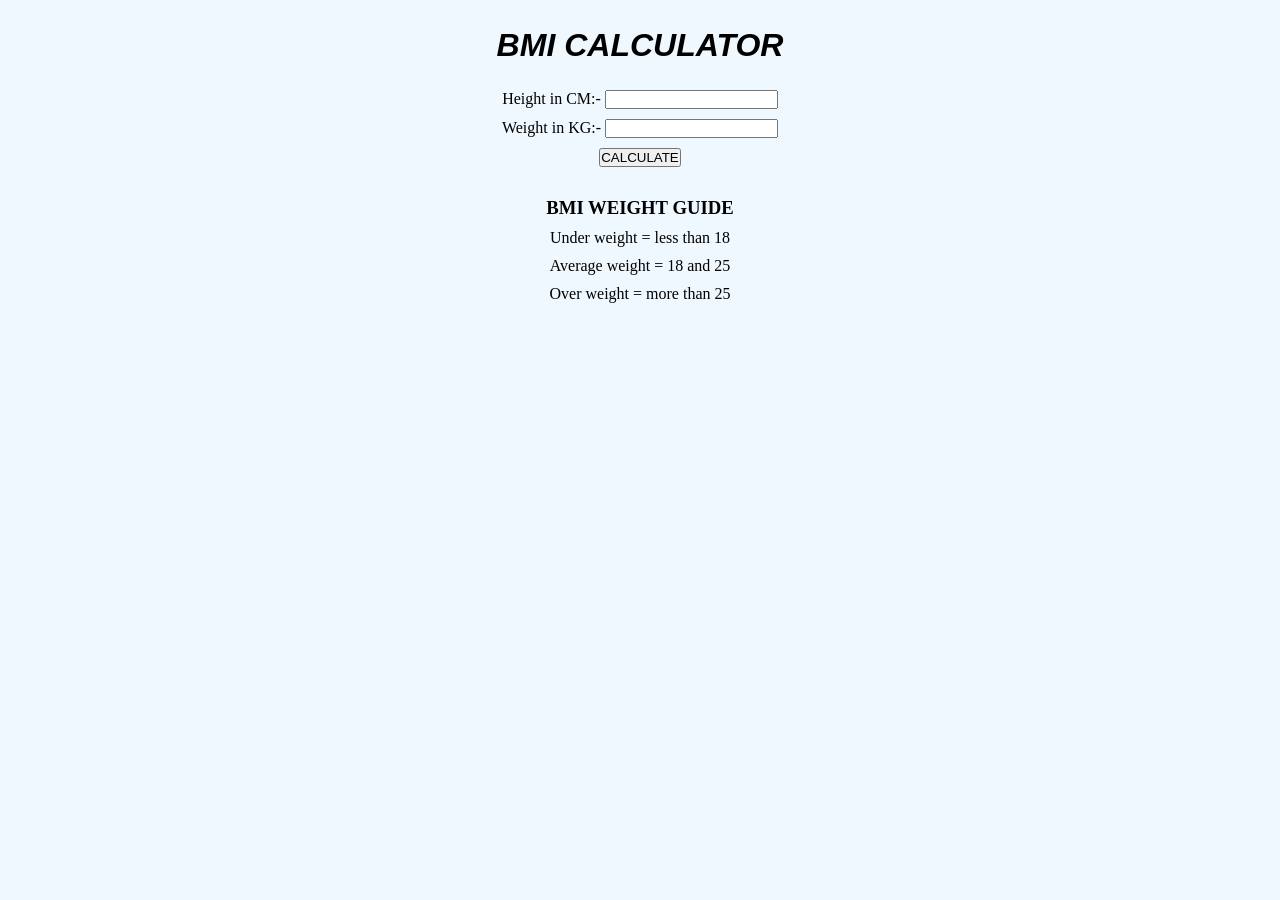
<file: project 2/index.html>
<!DOCTYPE html>
<html lang="en">
<head>
    <meta charset="UTF-8">
    <meta name="viewport" content="width=device-width, initial-scale=1.0">
    <title>BMI calculator</title>
    <link rel="stylesheet" href="color.css">
</head>
<body>
    <div class="container">
        <h1>BMI CALCULATOR</h1>
        <div class="form">
        <form>
            <P><label>Height in CM:- </label> <input type="text" id="height" /></P>
            <p><label>Weight in KG:- </label> <input type="text"  id="weight" /></p>
            <button> CALCULATE</button>
            <div id="result"></div>
            <div id="weight guide"></div>
            <h3>BMI WEIGHT GUIDE</h3>
            <p> Under weight = less than 18</p>
            <P> Average weight = 18 and 25</P>
            <p> Over weight = more than 25</p>
        </form>
        </div>
    </div>
    
</body>
<script src="logic.js"></script>
</html>
</file>
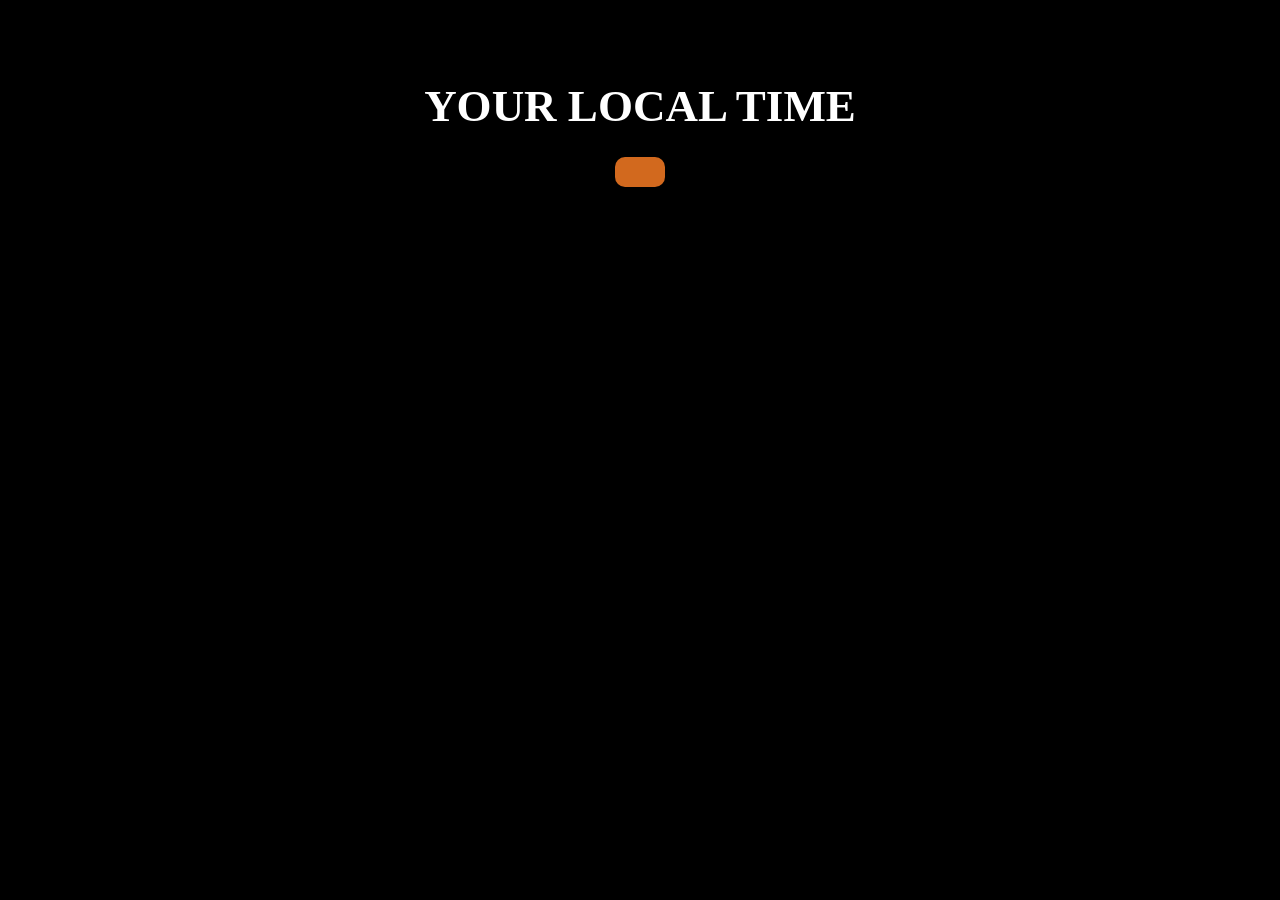
<file: project 3/index.html>
<!DOCTYPE html>
<html lang="en">
<head>
    <meta charset="UTF-8">
    <meta name="viewport" content="width=device-width, initial-scale=1.0">
    <title>Digital clock</title>
    <link rel="stylesheet" href="style.css">
</head>
<body>
    <div class="center">
        <div id="banner"><span>YOUR LOCAL TIME </span></div>
        <div id="clock"></div>
    </div>
    <script src="logic.js"></script>
</body>
</html>
</file>
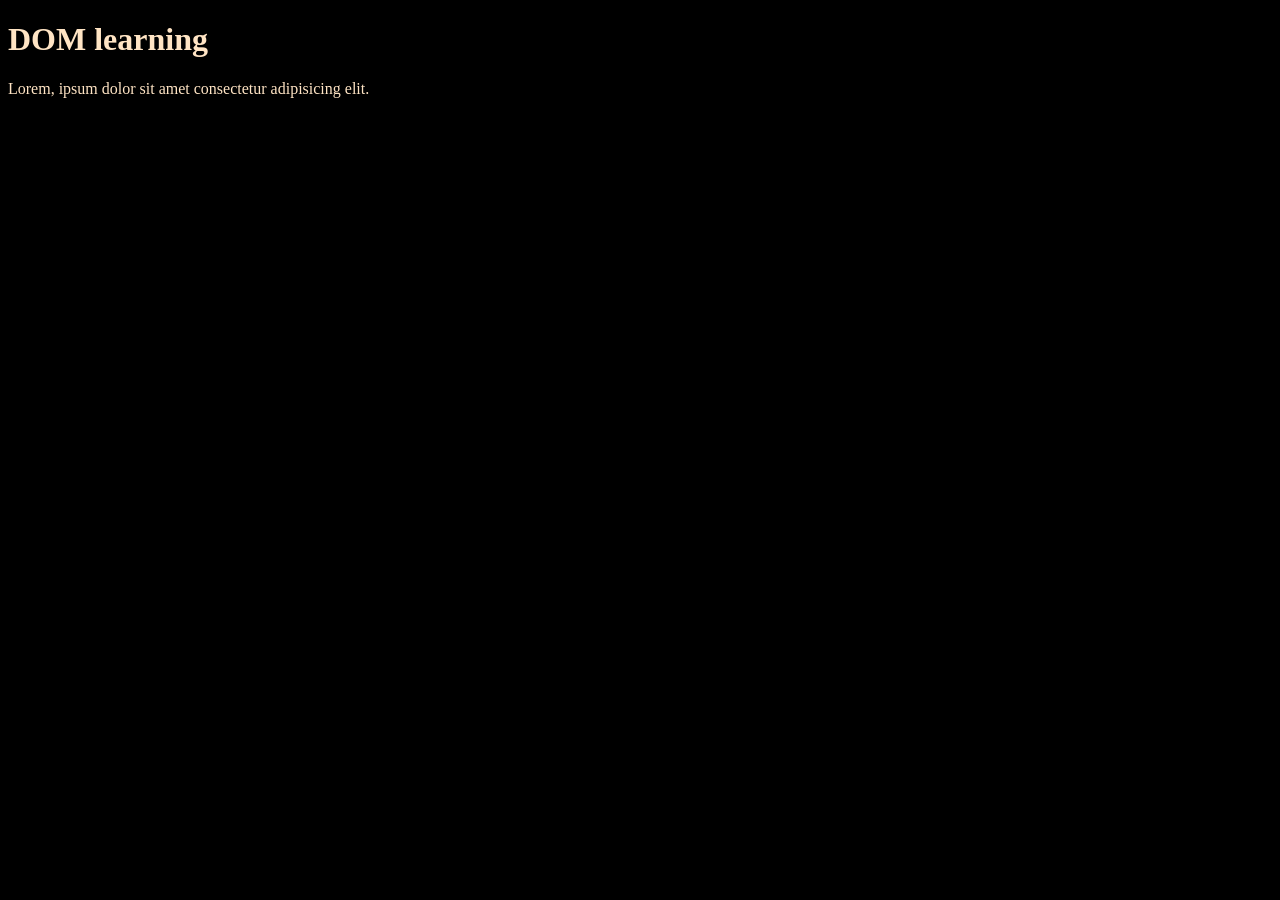
<file: DOM/one.html>
<!DOCTYPE html>
<html lang="en">
<head>
    <meta charset="UTF-8">
    <title>Dom learning</title>
    <style>
        .bg-black{
            background-color: black;
            color: bisque;
        }
    </style>
</head>
<body class="bg-black">
    <div>
         <h1 id="title" class="heading">DOM learning</h1>
         <p>Lorem, ipsum dolor sit amet consectetur adipisicing elit. </p>
    </div>
</body>
</html>
</file>
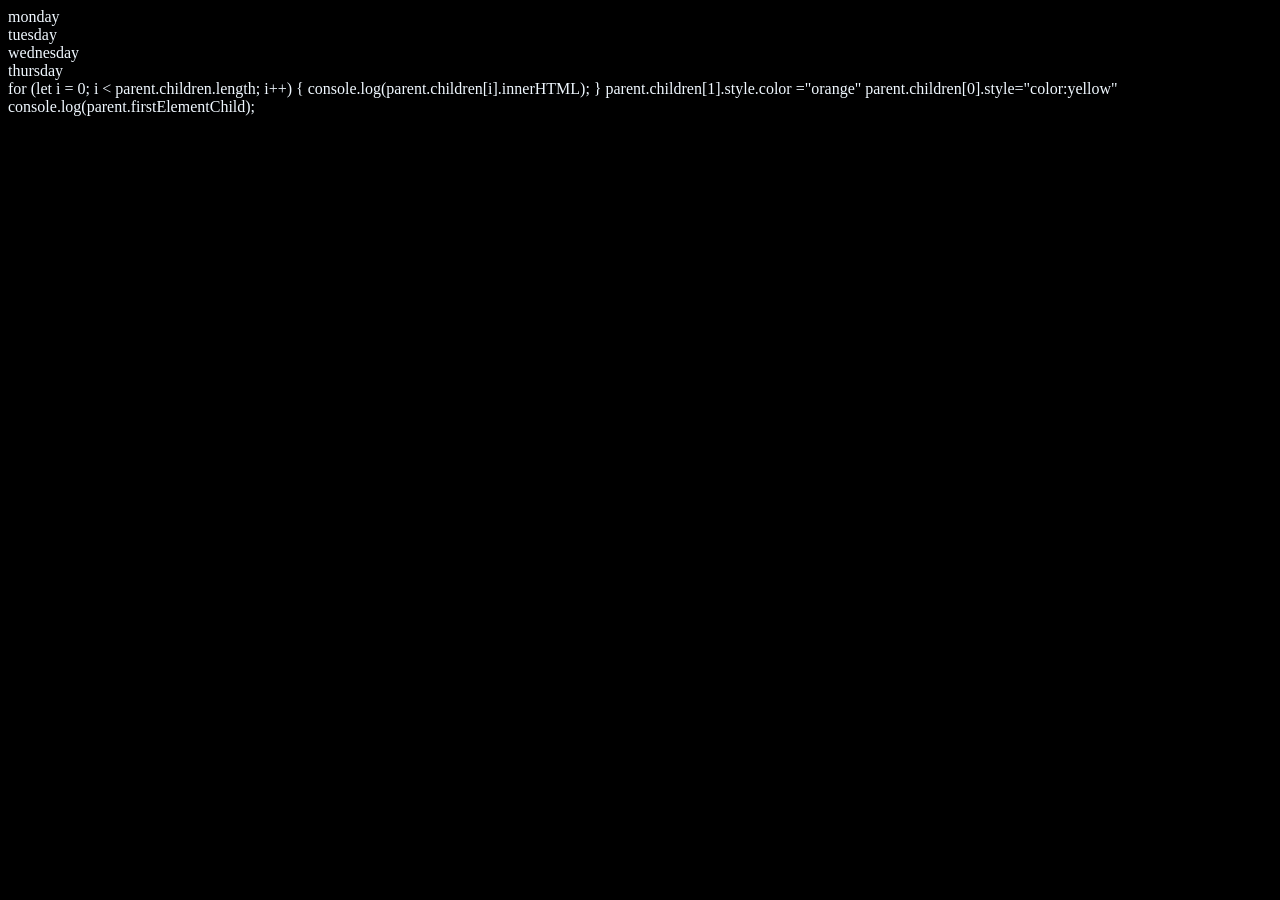
<file: DOM/two.html>
<!DOCTYPE html>
<html lang="en">
<head>
    <meta charset="UTF-8">
    <meta name="viewport" content="width=device-width, initial-scale=1.0">
    <title>DOM WITH RAHUL</title>
</head>
<body style="background-color: black; color: aliceblue;" >
    <div class="parents">
    <div id="title" class="day">monday</div>
    <div class="day">tuesday</div>
    <div class="day">wednesday</div>
    <div class="day">thursday</div>
    </div>
</body>
   for (let i = 0; i < parent.children.length; i++) {
    console.log(parent.children[i].innerHTML);
   }
   parent.children[1].style.color ="orange"
   parent.children[0].style="color:yellow"
   console.log(parent.firstElementChild);
<script>
    for (let i = 0; i < parent.children.length; i++) {
    console.log(parent.children[i].innerHTML);
   }
   parent.children[1].style.color ="orange"
   parent.children[0].style="color:yellow"
   console.log(parent.firstElementChild);
   const parent = document.querySelector('.parents')
   console.log(parent);
    console.log(parent.children);
    console.log(parent.secondElementChild);
const dayOne = document.querySelector('.day')
console.log(dayOne);
console.log(dayOne.parentElement);
console.log();



   </script>
</html>
</file>
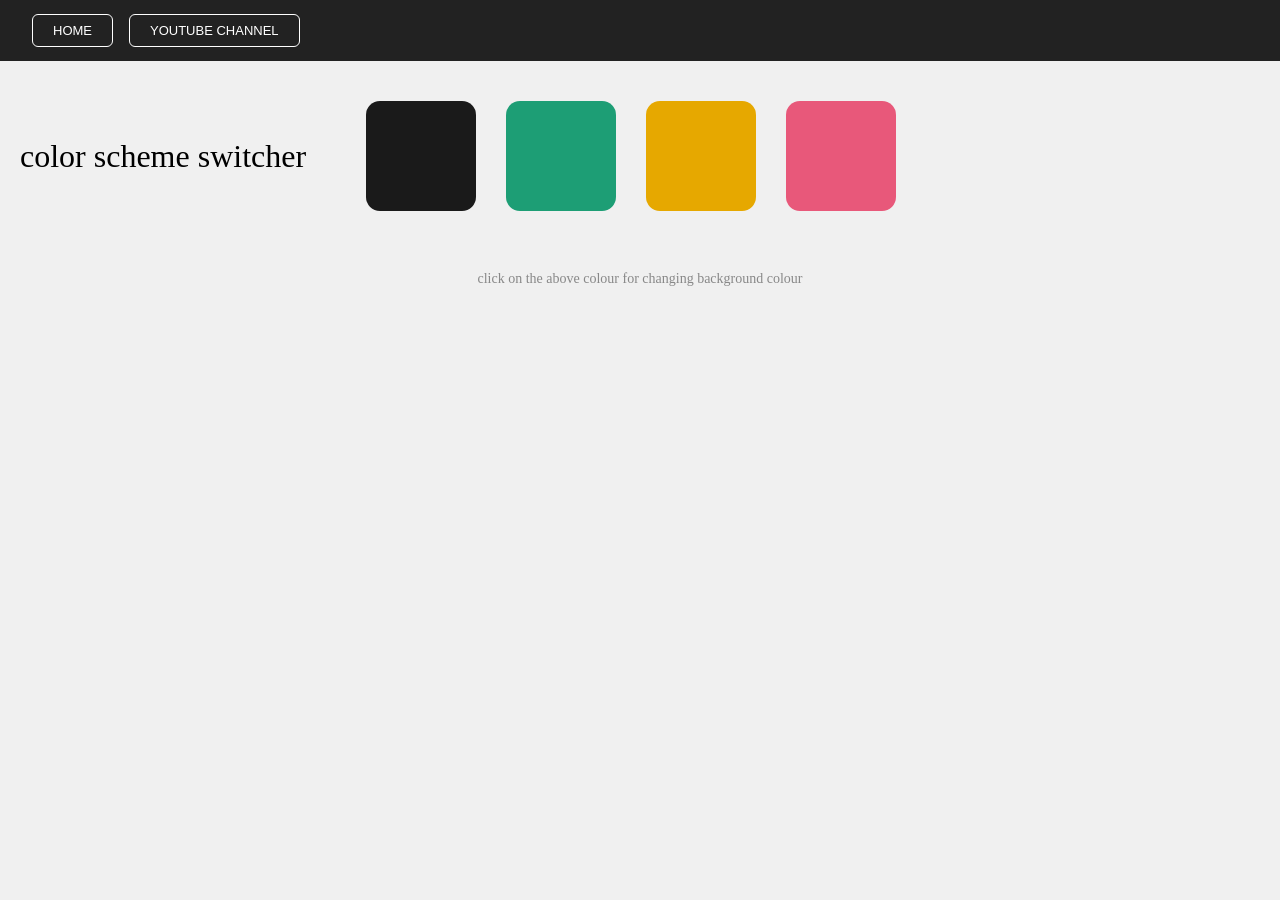
<file: projects/project1.html>
<!DOCTYPE html>
<html lang="en">
<head>
    <meta charset="UTF-8">
    <meta name="viewport" content="width=device-width, initial-scale=1.0">
    <title>colour scheme switcher</title>
    <link rel="stylesheet" href="style.css" />
    
</head>
<body>
    <nav>
        <button> HOME </button>
        <button> YOUTUBE CHANNEL</button>
    </nav>
    <div class="canvas">
        <h1>color scheme switcher </h1>
        <br>
        <br><br><br><br><br>

        
        <span class="button" id="black" ></span>
        <span class="button" id="green"></span>
        <span class="button" id="yellow"></span>
        <span class="button" id="red"></span>
    </div>
    <h2> click on the above colour for changing background colour</h2>
    <script src="design.js"></script>
</body>
</html>
</file>
<file: project 2/color.css>
*{
    margin: 0;
    padding: 0;
    box-sizing: border-box;
}
body{
   min-height: 100vh;
   transition:all 0.3s ease;
   background-color: aliceblue;
}
h1{
    align-items: center;
    color: black;
    font-style:oblique;
    font-display: auto;
    align-content: end;
    font-family: Verdana, Geneva, Tahoma, sans-serif;
    display: flex;
    justify-content: center;
    height: 10vh;
}
form{
    display: flex;
    align-items: center;
    flex-direction: column;
    gap: 10px;
    align-items: center;
}
.button{
    display:block;
    cursor: pointer;
    height: 100px;
    width: 100px;
    transition: transform 0.2s ease box-shadow 0.2s ease;

}
.button:hover {
    transform: translate(-6px);
    box-shadow: 0 14px 36px rgba(0, 0, 0, 0.25);
}
</file>
<file: project 3/style.css>
*{
    margin: 0;
    padding: 0;
    box-sizing: border-box;
}

body{
    background-color: black;
    font-family: Georgia, serif;
}

.center{
    display: flex;
    flex-direction: column;
    align-items: center;
    justify-content: flex-start;
    margin-top: 80px;
}

#banner{
    color: white;
    font-size: 45px;
    font-weight: bold;
    margin-bottom: 25px;
    text-align: center;
}

#clock{
    background-color: chocolate;
    color: white;
    font-size: 40px;
    padding: 15px 25px;
    border-radius: 10px;
    margin: auto;

}
</file>
<file: projects/style.css>
* {
  margin: 0;
  padding: 0;
  box-sizing: border-box;
}

body {
  min-height: 100vh;
  font-family: Georgia, serif;
  background-color: #f0f0f0;
  transition: background-color 0.4s ease;
}

nav {
  background-color: #222;
  padding: 14px 32px;
  display: flex;
  gap: 16px;
}

nav button {
  background: transparent;
  border: 1.5px solid white;
  color: #fff;
  padding: 8px 20px;
  font-size: 13px;
  cursor: pointer;
  border-radius: 6px;
}

nav button:hover {
  background: rgba(255, 255, 255, 0.15);
}

.canvas {
  display: flex;
  flex-direction: row;
  align-items: center;
  padding: 40px 20px;
  gap: 30px;
}

.canvas h1 {
  font-size: 2rem;
  font-weight: 400;
}

.buttons-row {
  display: flex;
  gap: 24px;
}

/* THIS IS THE KEY PART */
.button {
  display: block;       /* makes span behave like a box */
  width: 110px;
  height: 110px;
  border-radius: 14px;
  cursor: pointer;
  transition: transform 0.2s ease, box-shadow 0.2s ease;
}

.button:hover {
  transform: translateY(-6px);
  box-shadow: 0 14px 36px rgba(0, 0, 0, 0.25);
}

#black  { background-color: #1a1a1a; }
#green  { background-color: #1d9e75; }
#yellow { background-color: #e6a800; }
#red    { background-color: #e8587a; }

h2 {
  text-align: center;
  font-size: 14px;
  font-weight: 400;
  color: #888;
  padding: 20px;
}
</file>
